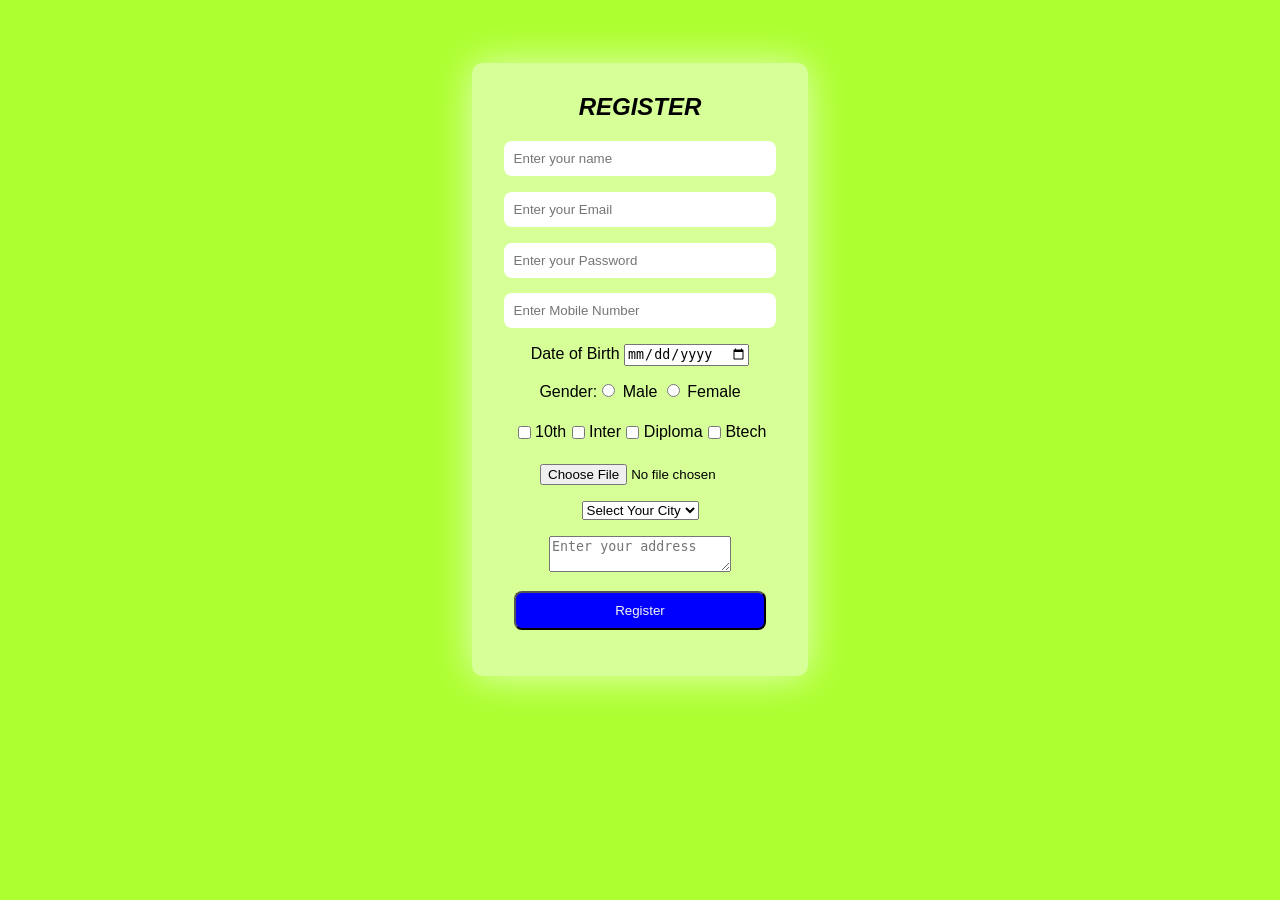
<file: index.html>
<!doctype html>
<html lang="en">
  <head>
    <meta charset="UTF-8" />
    <meta name="viewport" content="width=device-width, initial-scale=1.0" />
    <title>Register</title>
    <style>
      body {
        background-color: greenyellow;
      }
      .parent {
        background-color: rgba(255, 255, 255, 0.5);
        backdrop-filter: blur(20px);
        width: 25%;
        text-align: center;
        margin: 5% auto 5% auto;
        padding: 10px 10px 30px 10px;
        font-family: sans-serif;
        box-shadow: 0px 1px 40px rgba(255, 255, 255, 0.7);
        border-radius: 10px;
      }
      .form-field input {
        padding: 10px;
        width: 80%;
        border-radius: 8px;
        
        border: none;
      }
      .parent div {
        margin: 5% 0%;
      }
      .form-field button{
        width: 80%;
        border-radius: 8px;
        padding: 10px;
        background-color:blue;       
         color:whitesmoke;
      }
      .form-edu{
        display: flex;
        width: 80%;
        padding: 6px;
        justify-content: space-between;
        
        margin: auto !important;
        border-radius: 10px;
      }
      .

    </style>
  </head>
  <body>
    <form action="./login.html" class="parent">
      <h2><i>REGISTER</i></h2>
      <div class="form-field">
        <input type="text" placeholder="Enter your name" name="name" required />
      </div>
      <div class="form-field">
        <input
          type="Email"
          placeholder="Enter your Email"
          name="name"
          required
        />
      </div>

      <div class="form-field">
        <input
          type="password"
          placeholder="Enter your Password"
          name="Password"
          required
        />
      </div>
      <div class="form-field">
        <input
          type="number"
          placeholder="Enter Mobile Number"
          name="phone number"
          required
        />
      </div>
      <div class="form-Dob">
        <label for="">Date of Birth</label>
        <input type="date" required />
      </div>
      <div class="form-radio">
        Gender:<input
          type="radio"
          id="gmale"
          name="gender"
          value="male"
          required
        />
        <label for="gmale">Male</label>
        <input
          type="radio"
          id="gfemale"
          name="gender"
          value="female"
          required
        />
        <label for="gfemale">Female</label>
      </div>
      <div class="form-edu">
        <input type="checkbox" id="10th" value="10th" />
        <label for="10th">10th</label>
        <input type="checkbox" id="inter" value="Inter" />
        <label for="inter">Inter</label>
         <input type="checkbox" id="Diploma" value="Diploma" />
        <label for="Diploma">Diploma</label>
        <input type="checkbox" id="Btech" value="Btech" />
        <label for="Btech">Btech</label>

      </div>
      <div>
        <input type="file" style="width: 200px" required />
      </div>
      <div class="form-city">
        <select required>
          <option value="">Select Your City</option>
          <option value="Hyderabad">Hyderabad</option>
          <option value="Karimnagar">Karimnagar</option>
          <option value="Warangal">Warangal</option>
        </select>
      </div>

      <div class="form-address">
        <textarea
          required
          placeholder="Enter your address"
          name=""
          id=""
        ></textarea>
      </div>
      <div class="form-field">
        <button>Register</button>
      </div>
    </form>
  </body>
</html>
</file>
